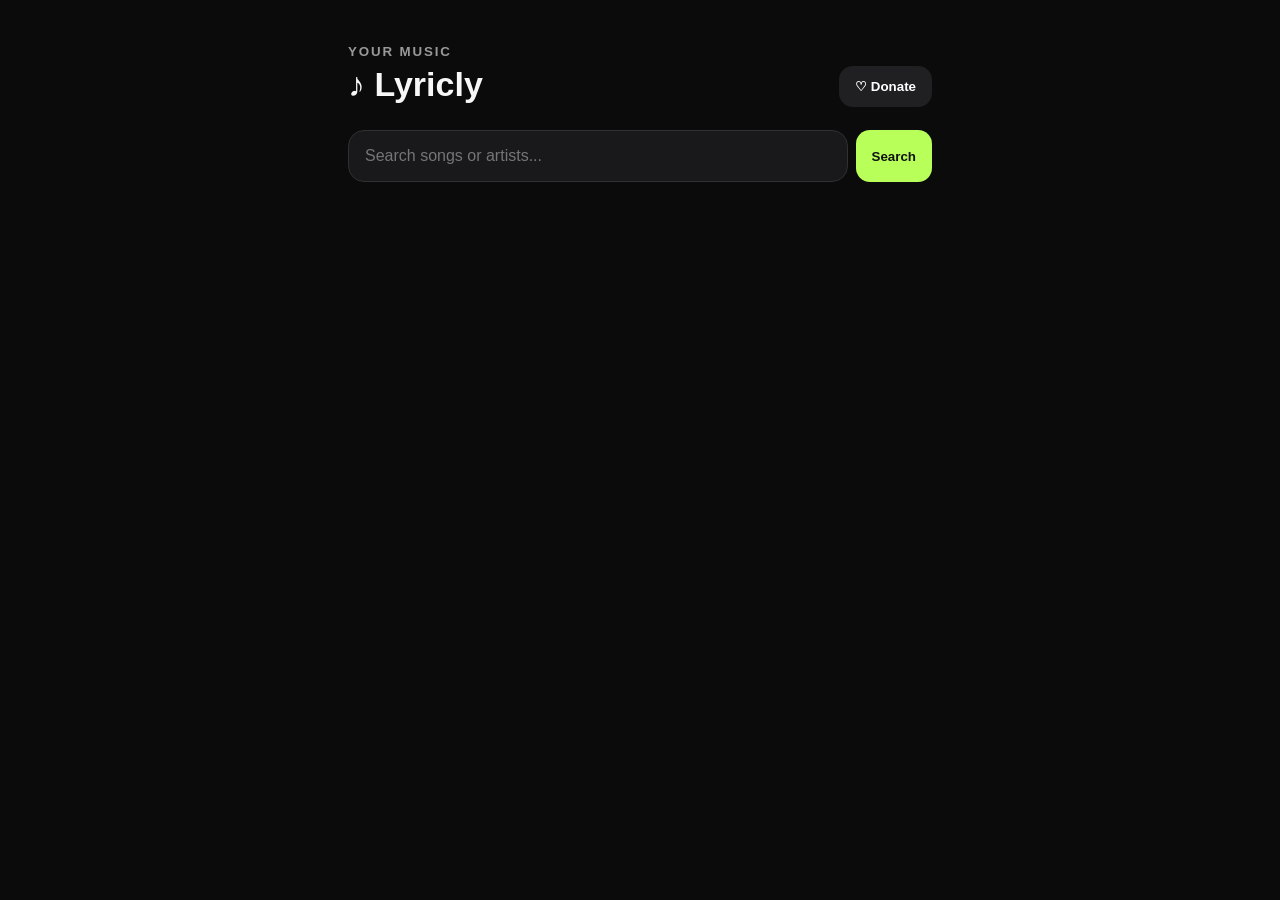
<file: index.html>
<!doctype html><html><head><meta charset="UTF-8"><meta name="viewport" content="width=device-width,initial-scale=1,viewport-fit=cover"><title>Lyricly</title><link rel="stylesheet" href="styles.css"></head><body><main>
<header><div><small>YOUR MUSIC</small><h1>♪ Lyricly</h1></div><button id="donate">♡ Donate</button></header>
<form id="form"><input id="q" placeholder="Search songs or artists..."><button>Search</button></form><p id="status"></p><section id="results"></section>
<section id="songView" class="hidden"><button id="back">← Back</button><div class="songhead"><img id="cover"><div><small>NOW PLAYING</small><h2 id="title"></h2><p id="artist"></p></div></div>
<div class="tabs"><button class="tab active" data-tab="lyricsPane">Lyrics</button><button class="tab" data-tab="chordsPane">Guitar</button></div>
<div id="lyricsPane" class="pane">
<div class="scrollbar"><button id="autoScroll">▶ Auto Scroll</button><label>Speed <input id="speed" type="range" min="1" max="10" value="4"></label><button id="top">↟ Top</button></div>
<pre id="lyricsText">Loading lyrics…</pre></div>
<div id="chordsPane" class="pane hidden"><div class="real-tab"><small>SONGSTERR TAB</small><h3>Real guitar tab search</h3><p id="tabMeta"></p><a id="tabLink" class="primary" target="_blank" rel="noopener">Open Full Tab ↗</a></div></div>
</section>
<div id="modal" class="modal hidden"><div class="card"><button id="close">×</button><h2>Support Lyricly ♡</h2><p>Donate through Zelle</p><strong>714-818-7485</strong><button id="copy">Copy Zelle number</button></div></div>
</main><script src="app.js"></script></body></html>
</file>
<file: styles.css>
*{box-sizing:border-box}:root{--bg:#0b0b0c;--card:#18181b;--line:#303034;--text:#f7f7f8;--muted:#999;--accent:#b8ff5a}html{scroll-behavior:auto}body{margin:0;background:var(--bg);color:var(--text);font-family:-apple-system,BlinkMacSystemFont,"Segoe UI",sans-serif}main{max-width:620px;margin:auto;padding:42px 18px 80px}header{display:flex;justify-content:space-between;align-items:center}small{color:var(--muted);letter-spacing:.14em;font-weight:750}h1{font-size:34px;margin:5px 0 26px}button{border:0;border-radius:14px;padding:13px 16px;font-weight:750}header button{background:#202023;color:white}form{display:flex;gap:8px}input{flex:1;min-width:0;background:#19191c;color:white;border:1px solid var(--line);border-radius:16px;padding:16px;font-size:16px}form button,#copy,.primary{background:var(--accent);color:#111}.song{width:100%;display:flex;align-items:center;gap:13px;background:var(--card);color:white;border:1px solid #29292d;padding:10px;margin:10px 0;text-align:left}.song img{width:58px;height:58px;border-radius:11px}.song span{display:grid;gap:5px;overflow:hidden}.song b,.song em{white-space:nowrap;overflow:hidden;text-overflow:ellipsis}.song em{font-style:normal;color:var(--muted)}.hidden{display:none!important}.songhead{display:flex;gap:18px;align-items:center;margin:25px 0}.songhead img{width:110px;height:110px;border-radius:20px}.songhead h2{margin:5px 0}.songhead p{color:#aaa;margin:0}.tabs{display:grid;grid-template-columns:1fr 1fr;background:#151517;border:1px solid var(--line);padding:5px;border-radius:17px;margin-bottom:15px}.tab{background:transparent;color:#888}.tab.active{background:#29292d;color:white}.scrollbar{position:sticky;top:8px;z-index:10;background:#151517eF;backdrop-filter:blur(15px);border:1px solid var(--line);border-radius:18px;padding:9px;display:flex;align-items:center;gap:8px;margin-bottom:10px}.scrollbar button{background:#29292d;color:white;padding:11px}.scrollbar #autoScroll.running{background:var(--accent);color:#111}.scrollbar label{flex:1;color:#aaa;font-size:12px;display:grid;gap:3px}.scrollbar input{width:100%;padding:0;accent-color:var(--accent)}pre{white-space:pre-wrap;font:17px/1.9 -apple-system,BlinkMacSystemFont,"Segoe UI",sans-serif;background:var(--card);border:1px solid #29292d;padding:22px;border-radius:20px}.real-tab{background:var(--card);border:1px solid #29292d;border-radius:20px;padding:19px}.primary{display:block;text-align:center;text-decoration:none;padding:15px;border-radius:15px;font-weight:800;margin-top:14px}.modal{position:fixed;inset:0;background:#000b;display:grid;place-items:center;padding:20px;z-index:30}.card{position:relative;background:#19191c;border:1px solid #333;border-radius:24px;padding:28px;width:min(100%,420px);text-align:center}.card strong{display:block;font-size:22px;margin:20px}.card #close{position:absolute;right:10px;top:10px;background:#29292d;color:white}
</file>
